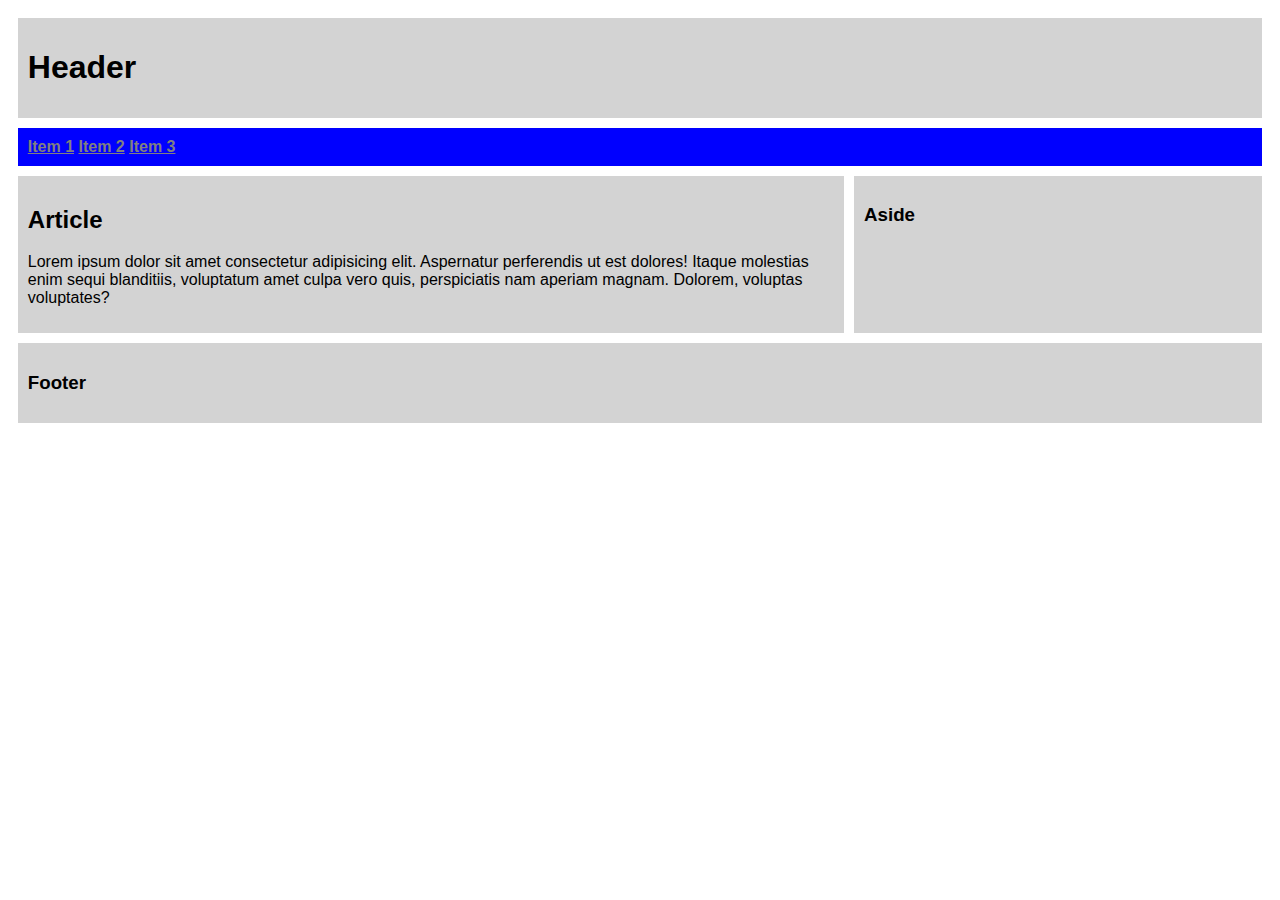
<file: index.html>
<!DOCTYPE html>
<html lang="en">

<head>
    <meta charset="UTF-8">
    <meta name="viewport" content="width=device-width, initial-scale=1.0">
    <title>CW</title>
    <link rel="stylesheet" href="style.css">
</head>

<body>
    <div class="container">
        <header>
            <h1>Header</h1>
        </header>

        <nav>
            <a href="#">Item 1</a>
            <a href="#">Item 2</a>
            <a href="#">Item 3</a>
        </nav>

        <article>
            <h2>Article</h2>
            <p>Lorem ipsum dolor sit amet consectetur adipisicing elit. Aspernatur perferendis ut est dolores! Itaque
                molestias enim sequi blanditiis, voluptatum amet culpa vero quis, perspiciatis nam aperiam magnam.
                Dolorem, voluptas voluptates?</p>
        </article>

        <aside>
            <h3>Aside</h3>
        </aside>

        <footer>
            <h3>Footer</h3>
        </footer>
    </div>

</body>

</html>
</file>
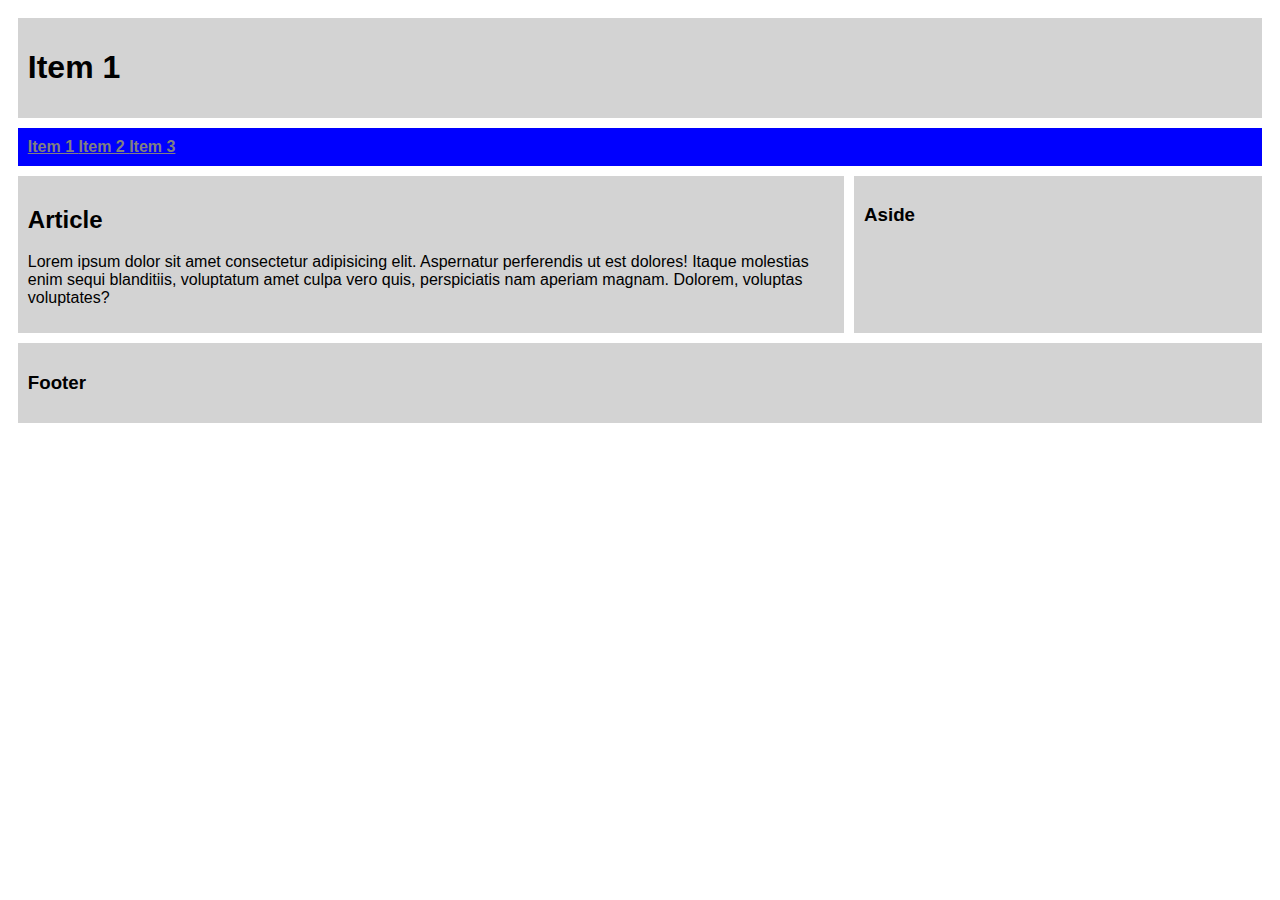
<file: item1.html>
<!DOCTYPE html>
<html lang="en">

<head>
    <meta charset="UTF-8">
    <meta name="viewport" content="width=device-width, initial-scale=1.0">
    <title>CW</title>
    <link rel="stylesheet" href="style.css">
</head>

<body>
    <div class="container">
        <header>
            <h1>Item 1</h1>
        </header>

        <nav>
            <a href="./item1.html"> Item 1 </a>
            <a href="./item2.html"> Item 2 </a>
            <a href="./item3.html"> Item 3 </a>
        </nav>

        <article>
            <h2>Article</h2>
            <p>Lorem ipsum dolor sit amet consectetur adipisicing elit. Aspernatur perferendis ut est dolores! Itaque
                molestias enim sequi blanditiis, voluptatum amet culpa vero quis, perspiciatis nam aperiam magnam.
                Dolorem, voluptas voluptates?</p>
        </article>

        <aside>
            <h3>Aside</h3>
        </aside>

        <footer>
            <h3>Footer</h3>
        </footer>
    </div>

</body>

</html>
</file>
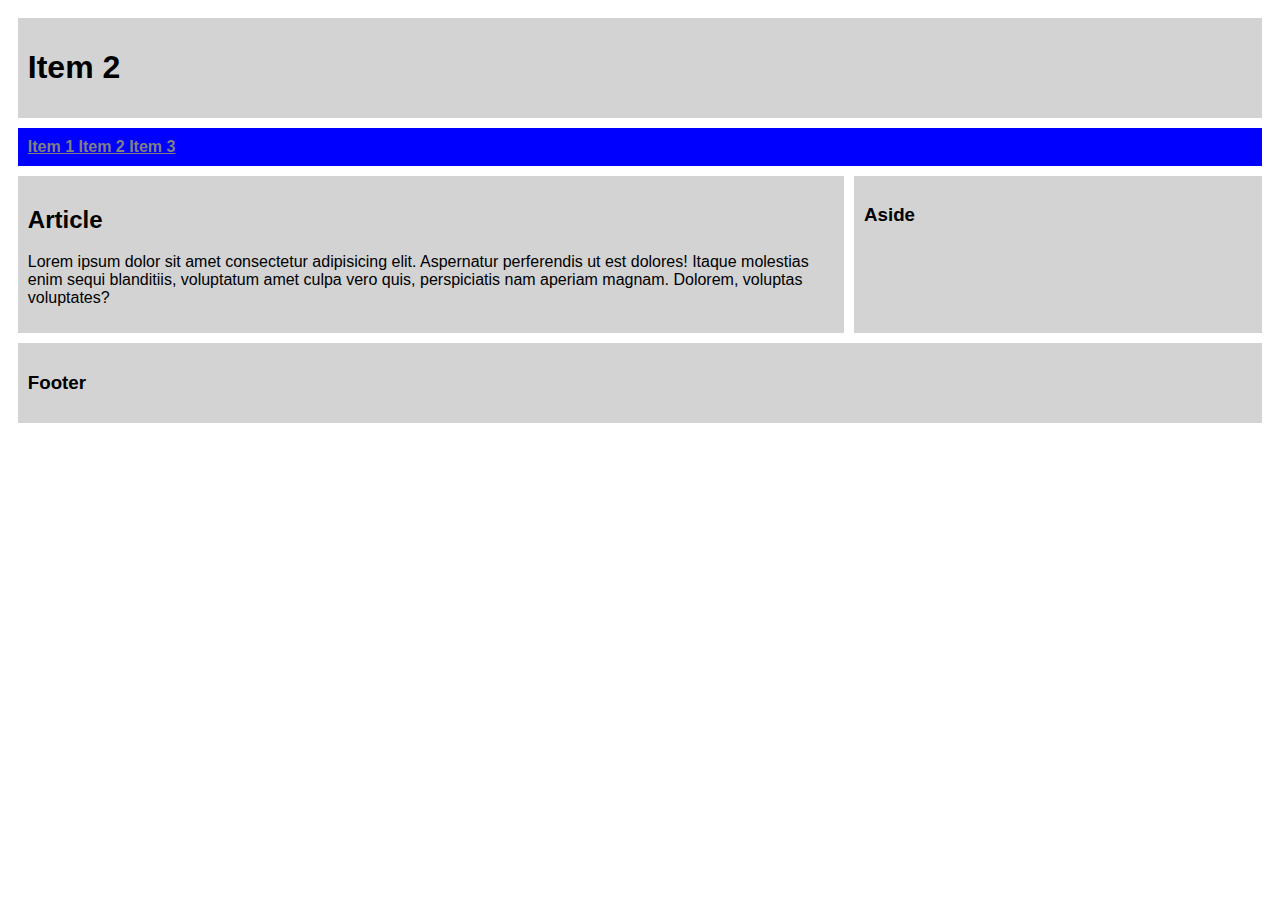
<file: item2.html>
<!DOCTYPE html>
<html lang="en">

<head>
    <meta charset="UTF-8">
    <meta name="viewport" content="width=device-width, initial-scale=1.0">
    <title>CW</title>
    <link rel="stylesheet" href="style.css">
</head>

<body>
    <div class="container">
        <header>
            <h1>Item 2</h1>
        </header>

        <nav>
            <a href="./item1.html"> Item 1 </a>
            <a href="./item2.html"> Item 2 </a>
            <a href="./item3.html"> Item 3 </a>
        </nav>

        <article>
            <h2>Article</h2>
            <p>Lorem ipsum dolor sit amet consectetur adipisicing elit. Aspernatur perferendis ut est dolores! Itaque
                molestias enim sequi blanditiis, voluptatum amet culpa vero quis, perspiciatis nam aperiam magnam.
                Dolorem, voluptas voluptates?</p>
        </article>

        <aside>
            <h3>Aside</h3>
        </aside>

        <footer>
            <h3>Footer</h3>
        </footer>
    </div>

</body>

</html>
</file>
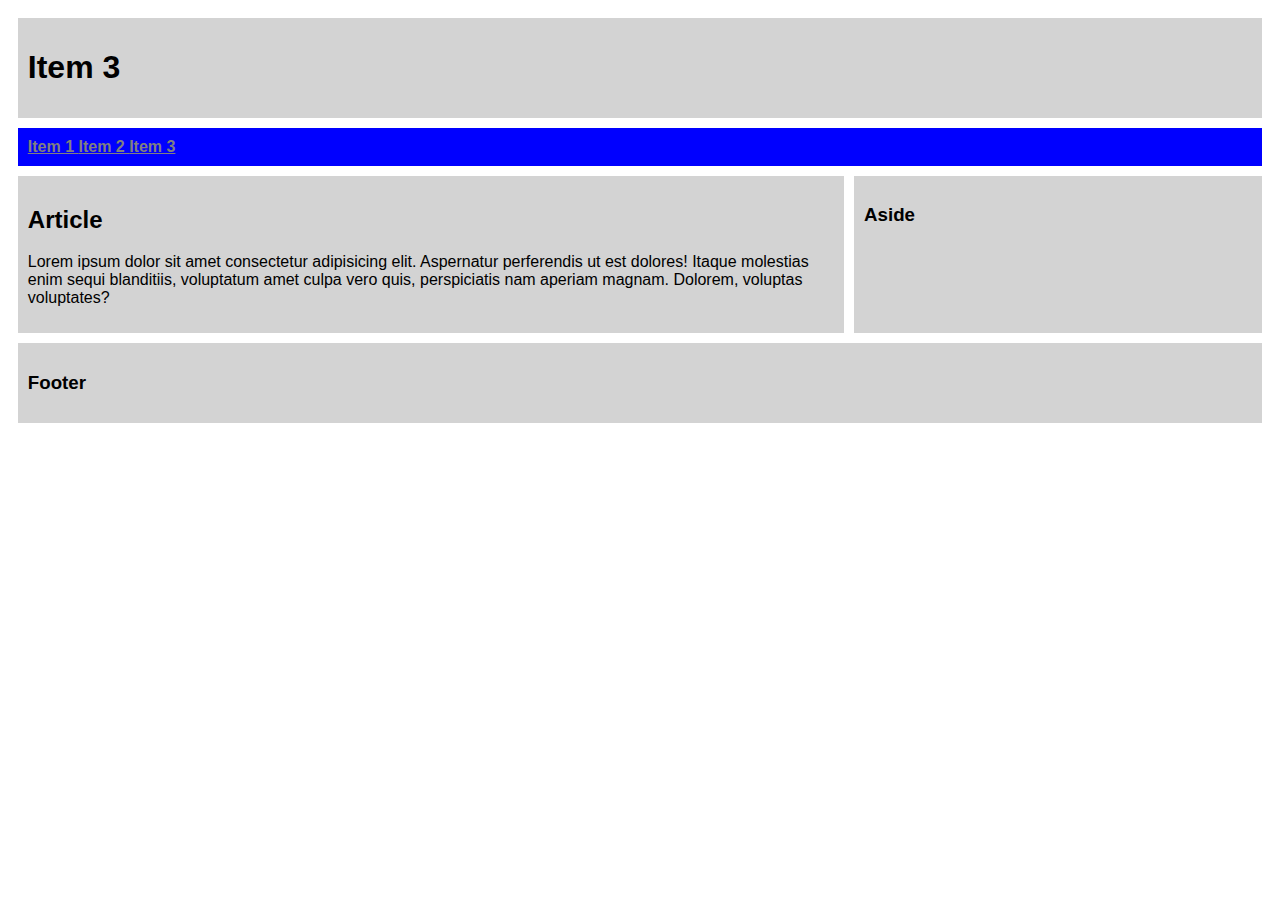
<file: item3.html>
<!DOCTYPE html>
<html lang="en">

<head>
    <meta charset="UTF-8">
    <meta name="viewport" content="width=device-width, initial-scale=1.0">
    <title>CW</title>
    <link rel="stylesheet" href="style.css">
</head>

<body>
    <div class="container">
        <header>
            <h1>Item 3</h1>
        </header>

        <nav>
            <a href="./item1.html"> Item 1 </a>
            <a href="./item2.html"> Item 2 </a>
            <a href="./item3.html"> Item 3 </a>
        </nav>

        <article>
            <h2>Article</h2>
            <p>Lorem ipsum dolor sit amet consectetur adipisicing elit. Aspernatur perferendis ut est dolores! Itaque
                molestias enim sequi blanditiis, voluptatum amet culpa vero quis, perspiciatis nam aperiam magnam.
                Dolorem, voluptas voluptates?</p>
        </article>

        <aside>
            <h3>Aside</h3>
        </aside>

        <footer>
            <h3>Footer</h3>
        </footer>
    </div>

</body>

</html>
</file>
<file: style.css>
body {
    /* background-color: lightblue; */
    margin: 1%;
    font-family: Arial, Helvetica, sans-serif;
}

.container {
    /* border:  1px solid black; */
    display: grid;
    grid-template-columns: 2fr 1fr;
}

header {
    grid-row: 1;
    grid-column: 1/3;
}

nav {
    grid-row: 2;
    grid-column: 1/3;
    background-color: blue;
}

article {
    grid-row: 3;
    grid-column: 1;
}

aside {
    grid-row: 3;
    grid-column: 2;
}

footer {
    grid-row: 4;
    grid-column: 1/3;
}

.container > * {
    /* border: 1px solid black; */
    margin: 5px;
    padding: 10px;
}

header, footer, article, aside {
    background-color: lightgray;
}

a {
    color: gray;
    font-weight: bolder;
}

nav > p {
    display: inline;
    text-decoration: underline;
    color: gray;
    font-weight: bold;
}
</file>
